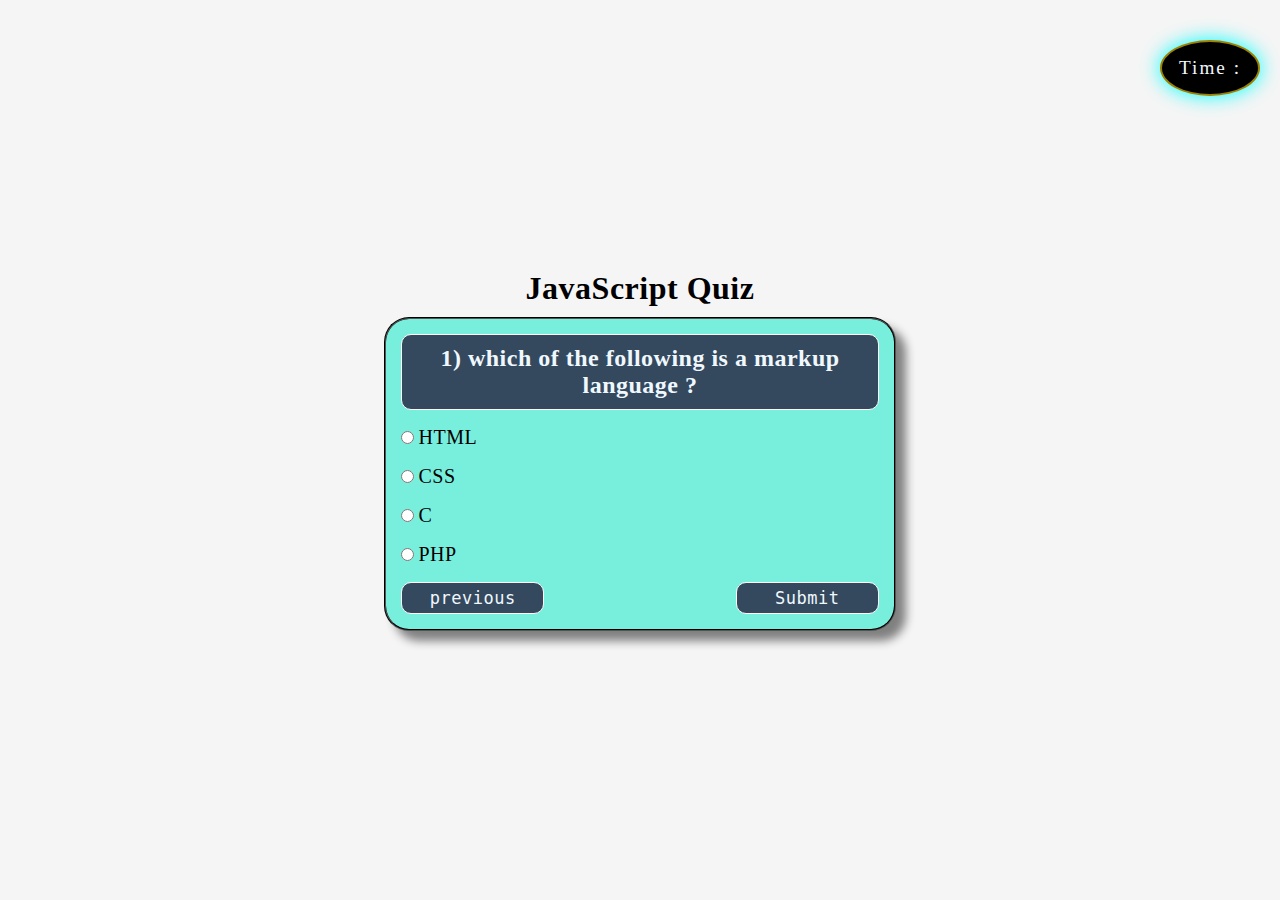
<file: index.html>
<!DOCTYPE html>
<html lang="en">

<head>
  <meta charset="UTF-8">
  <meta http-equiv="X-UA-Compatible" content="IE=edge">
  <meta name="viewport" content="width=device-width, initial-scale=1.0">
  <title>Online Quiz</title>
  <link rel="stylesheet" href="index.css">
</head>

<body>
  <div class="main" 0>
    <div class="time" id="time">
      Time :
    </div>
    <div class="heading">
      <h1>JavaScript Quiz</h1>
    </div>
    <div id="box">
      <h2 id="quesBox"> 1) this is first question</h2>
      <div class="row">
        <input class="options" id="option1" type="radio" value="a" name="option" />
        <label for="">
          <h1>option 1</h1>
        </label>
      </div>
      <div class="row">
        <input class="options" id="option2" type="radio" value="b" name="option" />
        <label for=""> option 2</label>
      </div>
      <div class="row">
        <input class="options" id="option3" type="radio" value="c" name="option" />
        <label for=""> option 3</label>
      </div>
      <div class="row">
        <input class="options" id="option4" type="radio" value="d" name="option" />
        <label for=""> option 4</label>
      </div>
      <button onclick="" class="btn" id="submit">
        Submit
      </button>
      <button class="btn1" id="prev">
        previous
      </button>
    </div>
  </div>

  <script src="index.js"></script>
</body>

</html>
</file>
<file: index.css>
*{
    padding: 0%;
    margin: 0%;
    box-sizing: border-box;
    letter-spacing:0.5px
}
body{
    background-color: whitesmoke ;
}

.heading{
    margin-bottom: 10px;
    color: black;
}

.main{
    width: 100%;
    height: 100vh;
    display: flex;
    justify-content: center;
    align-items: center;
    flex-direction: column;
}
#box{
    width: 40%;
    /* height: 400px; */
    padding: 15px;
    background-color: rgb(120, 239, 221);
    border: 2px solid black;
    border-bottom-left-radius: 25px; 
    border-top-right-radius: 25px;
    border-bottom-right-radius: 25px;
    border-top-left-radius: 25px;
    border-style:groove;
    box-shadow: 10px 10px 10px gray ;
    text-align: center;   
}
#quesBox{
    color: aliceblue;
    border: 1px solid white;
    background-color:#34495e ;
    padding:10px;
    border-radius:10px;
    
}
.row{
    width: 100%; 
    margin: 1rem;
    margin-left: 0;
    text-align: left;
}

.btn{
    width: 30%;
    padding: 5px;
    background-color: #34495e;
    font-size: 17px;
    color: aliceblue;
    border: 1px solid white;
    float: right;
    border-radius:10px;
    font-family: monospace;
    cursor: pointer;
}
.btn1{
    width: 30%;
    padding: 5px;
    background-color: #34495e;
    font-size: 17px;
    color: aliceblue;
    border: 1px solid white;
    border-radius:10px;
    font-family: monospace;
    cursor: pointer;  
    float: left;    
}
label{
    font-size: 20px;
}
.time{
    width: 100px;
    max-height: 120px;
    padding: 15px;
    background-color: black;
    font-size: 15px;
    color: aliceblue;
    border: 1px solid white;
    border-radius:50%;
    margin-bottom: 20px;
    letter-spacing: 2px;
    font-size: larger;
    position: absolute;
    top: 40px;
    right: 20px;
    text-align: center;
    border: 2px solid rgb(158, 129, 0);
    box-shadow: 0px 0px 20px aqua ;
}
</file>
